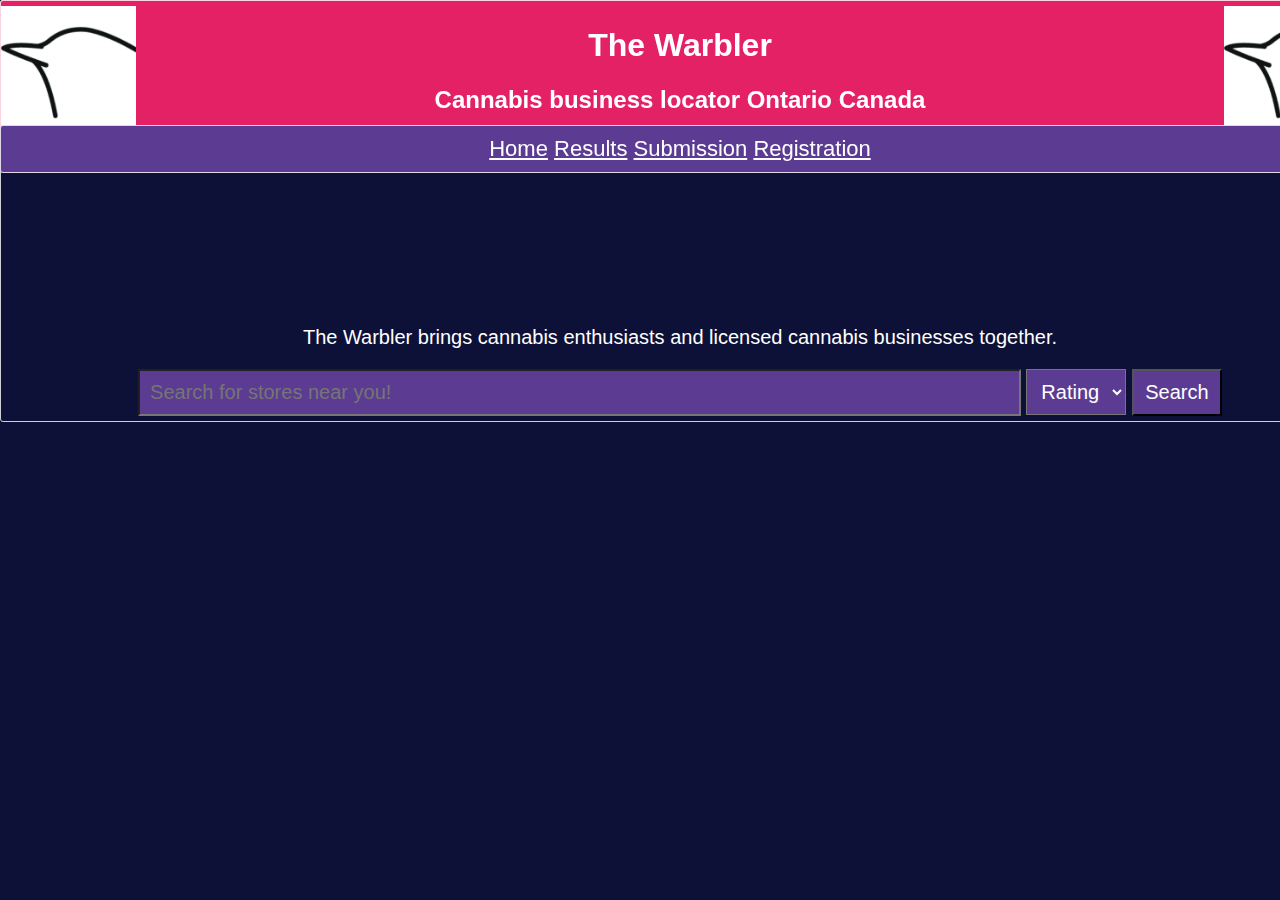
<file: index.html>
<!-- This is HTML5 -->
<!DOCTYPE html>
<!-- html files must have html tag -->
	<html lang="en">
		<!-- the head tag contains information related to the document -->
		<head>
			<meta charset="utf-8">
			<title>The Warbler</title>
			<!-- Basic Metadata for Open Graph Markup --> 
			<meta property="og:title" content="The Warbler" />
      <meta property="og:type" content="website" />
      <meta property="og:url" content="https://www.TheWarbler.ca" />
      <meta property="og:image" content="https://www.thewarbler.ca/images/warbler.PNG" />
			<meta property="og:description" content="locate geographically cannabis businesses" />
			<!-- Basic Meta data for twitter cards-->
			<meta name="twitter:card" content="summary_large_image">
			<meta name="twitter:title" content="The Warbler business locator">
			<meta name="twitter:description" content="The Warbler finds local Cannabis business lcoationss">
      <meta name="twitter:image" content="http://www.thewarbler.ca/image/warbler.PNG">
			<!-- Basic Meta Data for iOS home screen-->
      <link rel="apple-touch-icon" href="https://www.thewarbler.ca/images/warbler.PNG"/>	
			<link rel="apple-touch-startup-image" href="https://www.thewarbler.ca/images/warbler.PNG" />
			<meta name="apple-mobile-web-app-capable" content="yes" />
			<meta name="apple-mobile-web-app-status-bar-style" content="black" />
			<!-- the css file location used in the html -->
			<link href="assets/css/styles.css" rel="stylesheet" type="text/css"/>
		</head>
				<!-- the first class wraps the entire document for use in CSS  -->
		 <div class="wrapper">
				<!-- the body tag contains the document features -->
				<body>
				<!-- the header tag is related to the header information of the document -->
					<header>
					<!-- using the img srcset we specify different quality images for different types of graphics -->
					  <img src="images/warbler.PNG" alt="Logo" class="logo1" srcset="images/warbler_2x.PNG 2x">
						<img src="images/warbler.PNG" alt="Logo" class="logo2" srcset="images/warbler_2x.PNG 2x">
						<h1>The Warbler</h1>
						<h2>Cannabis business locator Ontario Canada</h2>
					</header>
					<!-- the nav tag is related to navigating the page(s) -->
					<!-- There are five related pages for the client side, four of which are in nav -->
					<nav>
						<div>
							<a href=""> Home</a>
							<a href="results/results.html"> Results</a>
							<a href="submit/submission.html"> Submission</a>
							<a href="register/registration.html"> Registration</a>
						</div>
					</nav>
					<!-- article tags are a way to section the page -->
					<article>
					<!-- section tags are inner sectioning of articles -->
						<section>
							<!-- The first section of the article will have a class to specify position in CSS -->
								<div class="uptop">
								<!-- information for the user -->
									<p>The Warbler brings cannabis enthusiasts and licensed cannabis businesses together.</p>
									<!-- This form takes as input a textual element for searching the database -->
									<!-- and a numeric element in a dropdown menu to search by rating -->
									<form action="results/results.html">
										<input type="text" name="text" class="search" placeholder="Search for stores near you!">
											<select name=”rating”, class="rating">
												<option value=”none”>Rating</option>
												<option value=”one”>1</option>
												<option value=”two”>2</option>
												<option value=”three”>3</option>
												<option value=”four”>4</option>
												<option value=”five”>5</option>
											</select>
											<input type="submit" name="submit" class="submit" value="Search">
											</form>
										</div>
									</section>
							</article>
							<!-- the footer tag is related to the footer information of the document -->
							<!--<footer>
								<p>Created by <a href="">Samuel Alderson</a>
								</p>
							</footer>-->
						</body>
					</div>
				</html>
</file>
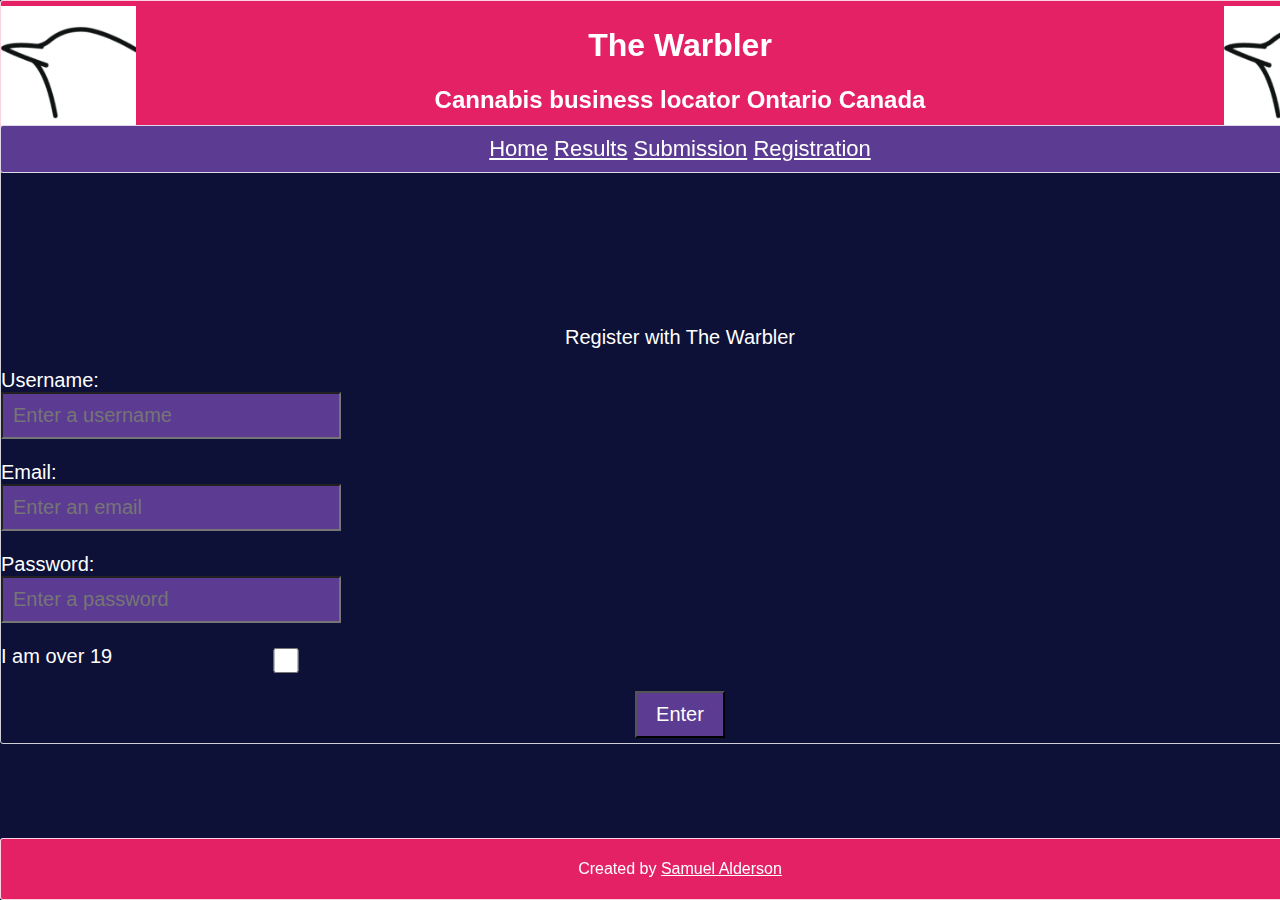
<file: register/registration.html>
<!-- This is HTML5 -->
<!DOCTYPE html>
<!-- html files must have html tag -->
	<html>
		<!-- the head tag contains information related to the document -->
			<head>
				<meta charset="utf-8">
				<title>The Warbler</title>
				<!-- the css file location used in the html doc -->
				<link href="../assets/css/styles.css" rel="stylesheet" type="text/css"/>
			</head>
      <!-- the first class wraps the entire document for use in CSS  -->
		  <div class="wrapper">			
			<!-- the body tag contains the document features -->
				<body>
				<!-- the header tag is related to the header information of the document -->
					<header>
					<!-- using the img srcset we specify different quality images for different types of graphics -->
					  <img src="../images/warbler.PNG" alt="Logo" class="logo1" srcset="../images/warbler_2x.PNG 2x">
						<img src="../images/warbler.PNG" alt="Logo" class="logo2" srcset="../images/warbler_2x.PNG 2x">
						<h1>The Warbler</h1>
						<h2>Cannabis business locator Ontario Canada</h2>
					</header>
					<!-- the nav tag is related to navigating the page(s) -->
					<!-- There are five related pages for the client side, four of which are in nav -->
					<nav>
						<div>
							<a href="../index.html"> Home</a>
							<a href="../results/results.html"> Results</a>
							<a href="../submit/submission.html"> Submission</a>
							<a href=""> Registration</a>
						</div>
					</nav>
					<!-- article tags are a way to section the page -->
					<article>
					<!-- section tags are inner sectioning of articles -->
						<section>
						<!-- The first section of the article will have a class to specify position in CSS -->
							<div class="uptop">
							<!-- information for the user -->
								<p>Register with The Warbler</p>
									<!-- This form takes as input textual elements for user information -->
									<!-- to register with the website, but server is not implemented -->
								<form action="">
									<label class="form_labels"> Username: </label>
									<br>
									<input type="text" name="username" class="Username" placeholder="Enter a username">
									<br> <br> <br>
									<label class="form_labels"> Email: </label>
									<br>
									<input type="email" name="email" class="email" placeholder="Enter an email">
									<br> <br> <br>
									<label class="form_labels"> Password: </label>
									<br>
									<input type="password" name="password" class="password" placeholder="Enter a password">
									<br> <br> <br>
			            <label class="form_labels"> I am over 19 </label>
			            <input type="checkbox" name="checkbox" class="checkbox" value="19+">
				          <br> <br>
					        <input type="submit" name="submit" class="submit" value="Enter">
					      </form>
				      </div>
		       	</section>
	      	</article>
		    <footer>
			  <p>Created by <a href="">Samuel Alderson</a></p>
		    </footer>
	     </body>
     </div>
  </html>
</file>
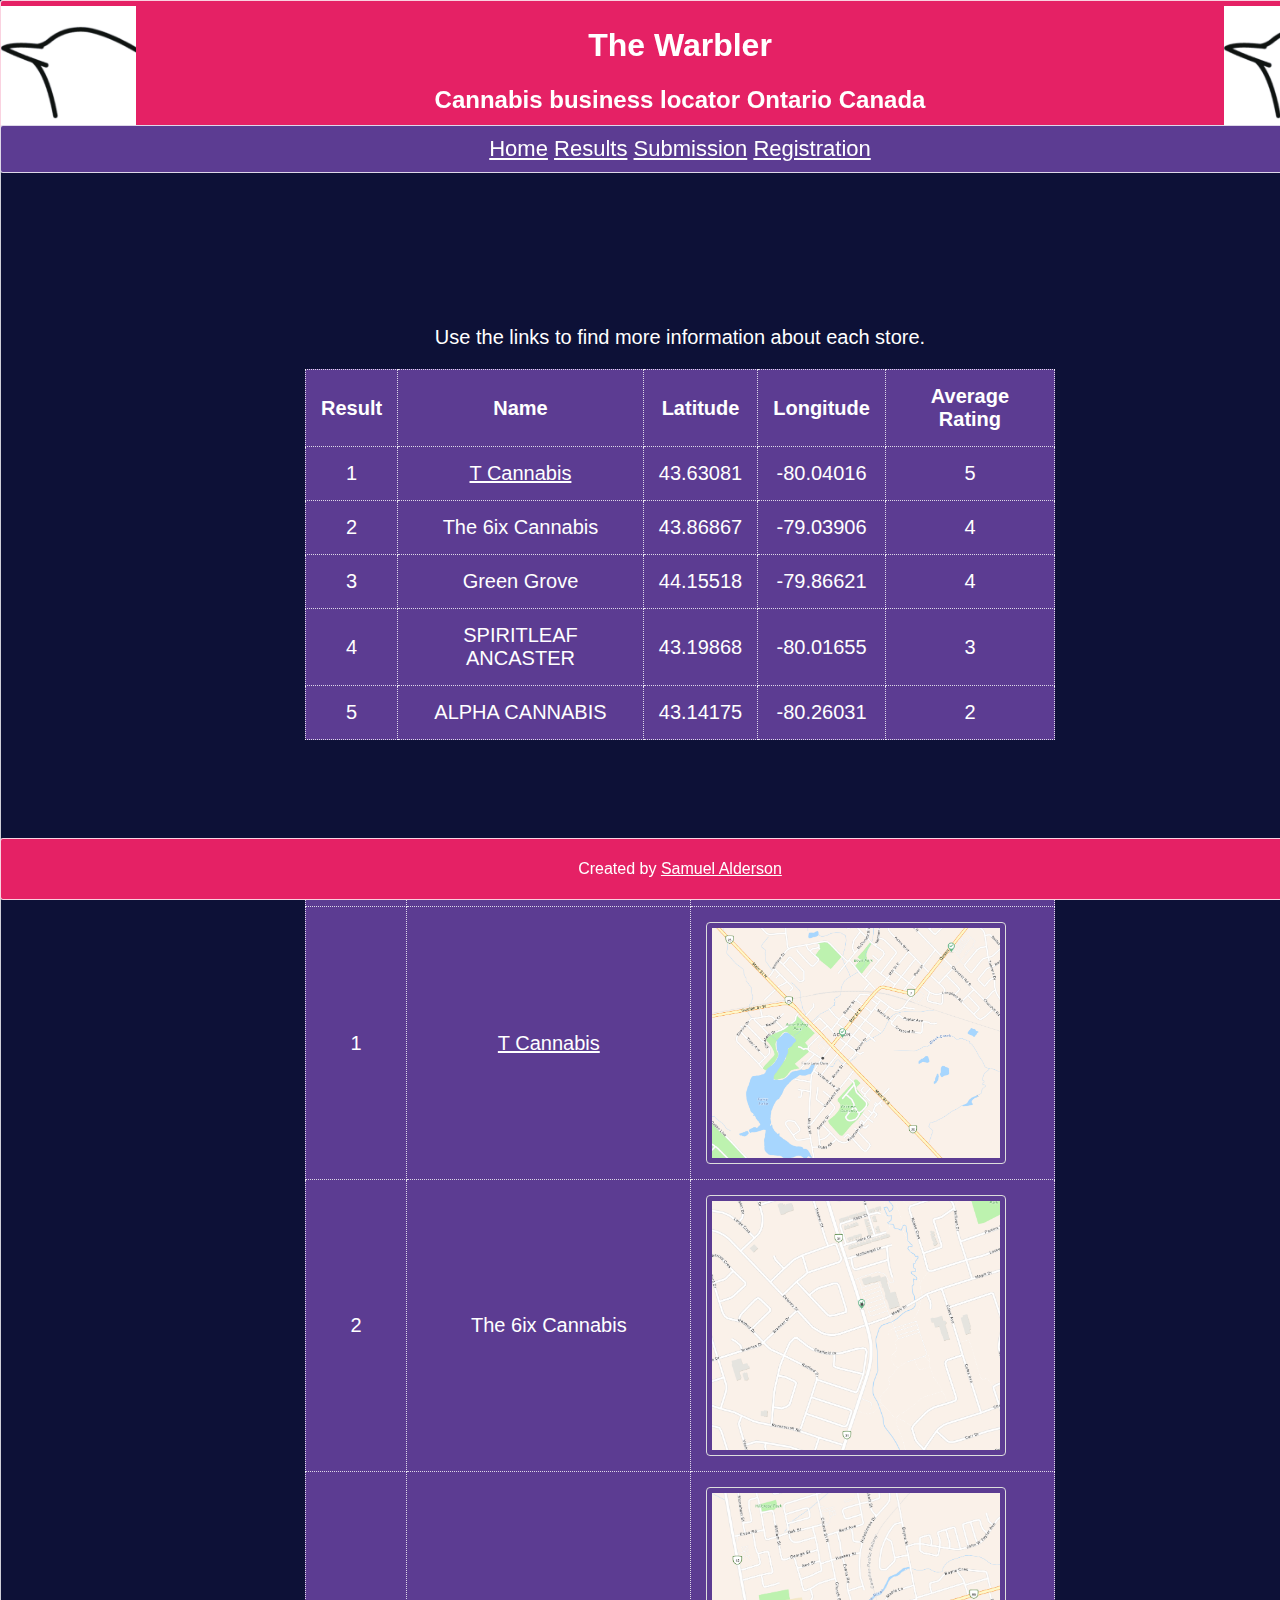
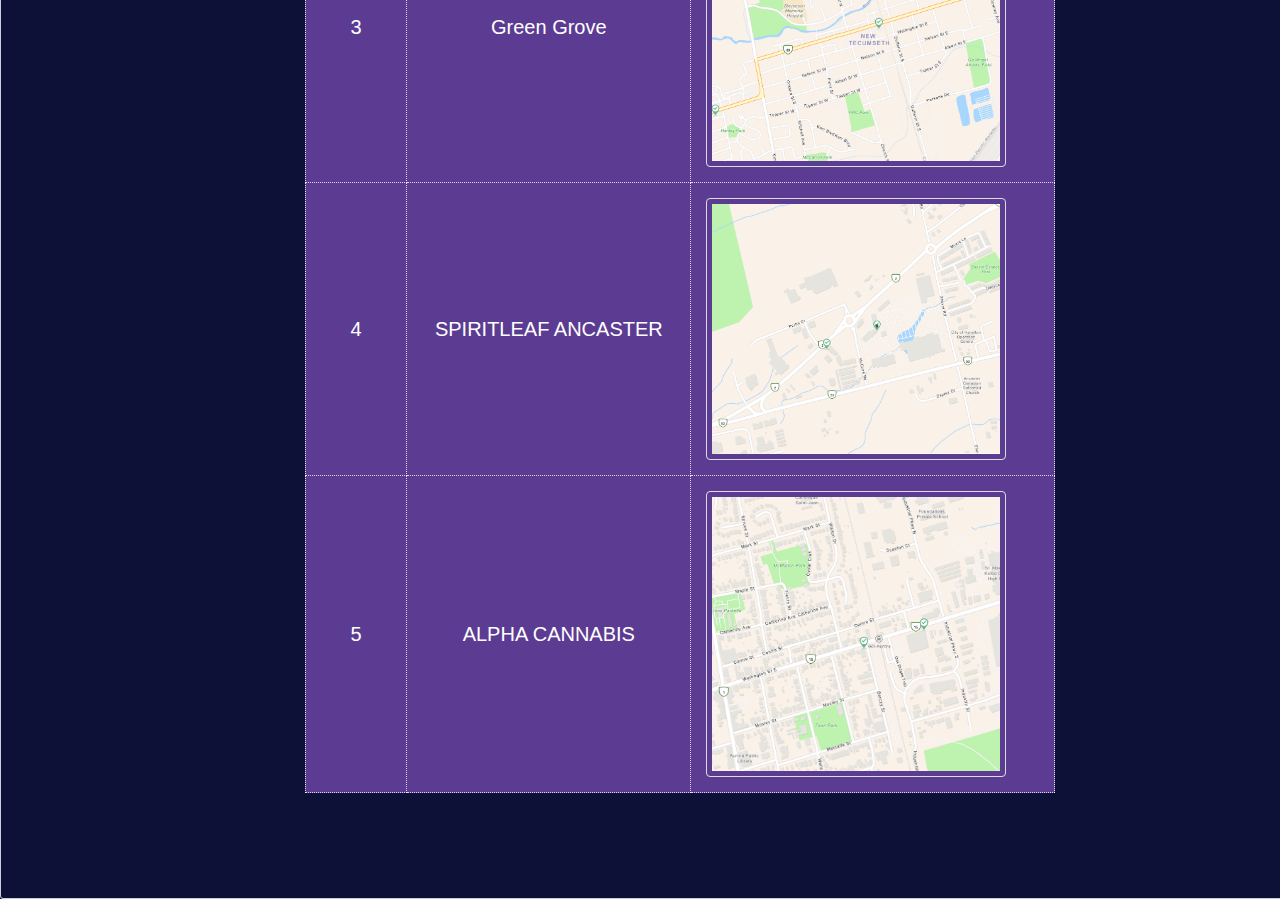
<file: results/results.html>
<!-- This is HTML5 -->
<!DOCTYPE html>
<!-- html files must have html tag -->
	<html>
	<!-- the head tag contains information related to the document -->
			<head>
			  <meta charset="utf-8">
			  <title>The Warbler</title>
				<link href="../assets/css/styles.css" rel="stylesheet" type="text/css"/>
			</head>
			<!-- the first class wraps the entire document for use in CSS  -->
		  <div class="wrapper">
				<!-- the body tag contains the document features -->
				<body>
				<!-- the header tag is related to the header information of the document -->
					<header>
					<!-- using the img srcset we specify different quality images for different types of graphics -->
					  <img src="../images/warbler.PNG" alt="Logo" class="logo1" srcset="../images/warbler_2x.PNG 2x">
						<img src="../images/warbler.PNG" alt="Logo" class="logo2" srcset="../images/warbler_2x.PNG 2x">
						<h1>The Warbler</h1>
						<h2>Cannabis business locator Ontario Canada</h2>
					</header>
					<!-- the nav tag is related to navigating the page(s) -->
					<!-- There are five related pages for the client side, four of which are in nav -->
					<nav>
						<div>
							<a href="../index.html"> Home</a>
							<a href=""> Results</a>
							<a href="../submit/submission.html"> Submission</a>
							<a href="../register/registration.html"> Registration</a>
						</div>
					</nav>
					<!-- article tags are a way to section the page -->
					<article>
					<!-- section tags are inner sectioning of articles -->
						<section>
						<!-- The first section of the article will have a class to specify position in CSS -->
							<div class="uptop">
							<!-- information for the user -->
								<p>Use the links to find more information about each store.</p>
								<!-- the table represents the output of a search from index.html -->
								<!-- there are five columns to view -->
								<!-- and there are five hard coded entries to display without using a server -->
								<table>
									<thead>
										<tr>
											<th>Result</th>
											<th>Name</th>
											<th>Latitude</th>
											<th>Longitude</th>
											<th>Average Rating</th>
										</tr>
									</thead>
									<tbody>
										<tr>
											<td>1</td>
											<td>
												<a href="sample.html">T Cannabis</a>
											</td>
											<td>43.63081</td>
											<td>-80.04016</td>
											<td>5</td>
										</tr>
										<tr>
											<td>2</td>
											<td>The 6ix Cannabis</td>
											<td>43.86867</td>
											<td>-79.03906</td>
											<td>4</td>
										</tr>
										<tr>
											<td>3</td>
											<td>Green Grove</td>
											<td>44.15518</td>
											<td>-79.86621</td>
											<td>4</td>
										</tr>
										<tr>
											<td>4</td>
											<td>SPIRITLEAF ANCASTER</td>
											<td>43.19868</td>
											<td>-80.01655</td>
											<td>3</td>
										</tr>
										<tr>
											<td>5</td>
											<td>ALPHA CANNABIS</td>
											<td>43.14175</td>
											<td>-80.26031</td>
											<td>2</td>
										</tr>
									</tbody>
								</table>
							</div>
						</section>
						
						<section>
						<!-- this class is used for the section furthest to the bottom of the page -->
							<div class="downbottom">
								<!-- this table has three columns including one map for location -->
								<!-- the maps are hardcoded results without the use of a server -->
								<table>
									<thead>
										<tr>
											<th>Result</th>
											<th>Name</th>
											<th>Location</th>
										</tr>
									</thead>
									<tbody>
										<tr>
											<td>1</td>
											<td>
												<a href="sample.html">T Cannabis</a>
											</td>
											<td>
												<img src="1_TCANNABIS.PNG" alt="T Cannabis on a map" class="maps"></td>
											</tr>
											<tr>
												<td>2</td>
												<td>The 6ix Cannabis</td>
												<td>
													<img src="2_6ixCannabis.PNG" alt="6ix Cannabis on a map" class="maps"></td>
												</tr>
												<tr>
													<td>3</td>
													<td>Green Grove</td>
													<td>
														<img src="3_GreenGrove.PNG" alt="Green Grove on a map" class="maps"></td>
													</tr>
													<tr>
														<td>4</td>
														<td>SPIRITLEAF ANCASTER</td>
														<td>
															<img src="4_SPIRITLEAF.PNG" alt="SPIRITLEAF ANCASTER on a map" class="maps"></td>
														</tr>
														<tr>
															<td>5</td>
															<td>ALPHA CANNABIS</td>
															<td>
																<img src="5_ALPHACANNABIS.PNG" alt="ALPHA CANNABIS on a map" class="maps"></td>
															</tr>
														</tbody>
													</table>
												</div>
											</section>
										</article>
										<!-- the footer tag is related to the footer information of the document -->
										<footer>
											<p>Created by <a href="">Samuel Alderson</a>
											</p>
										</footer>
									</body>
								</div>
							</html>
</file>
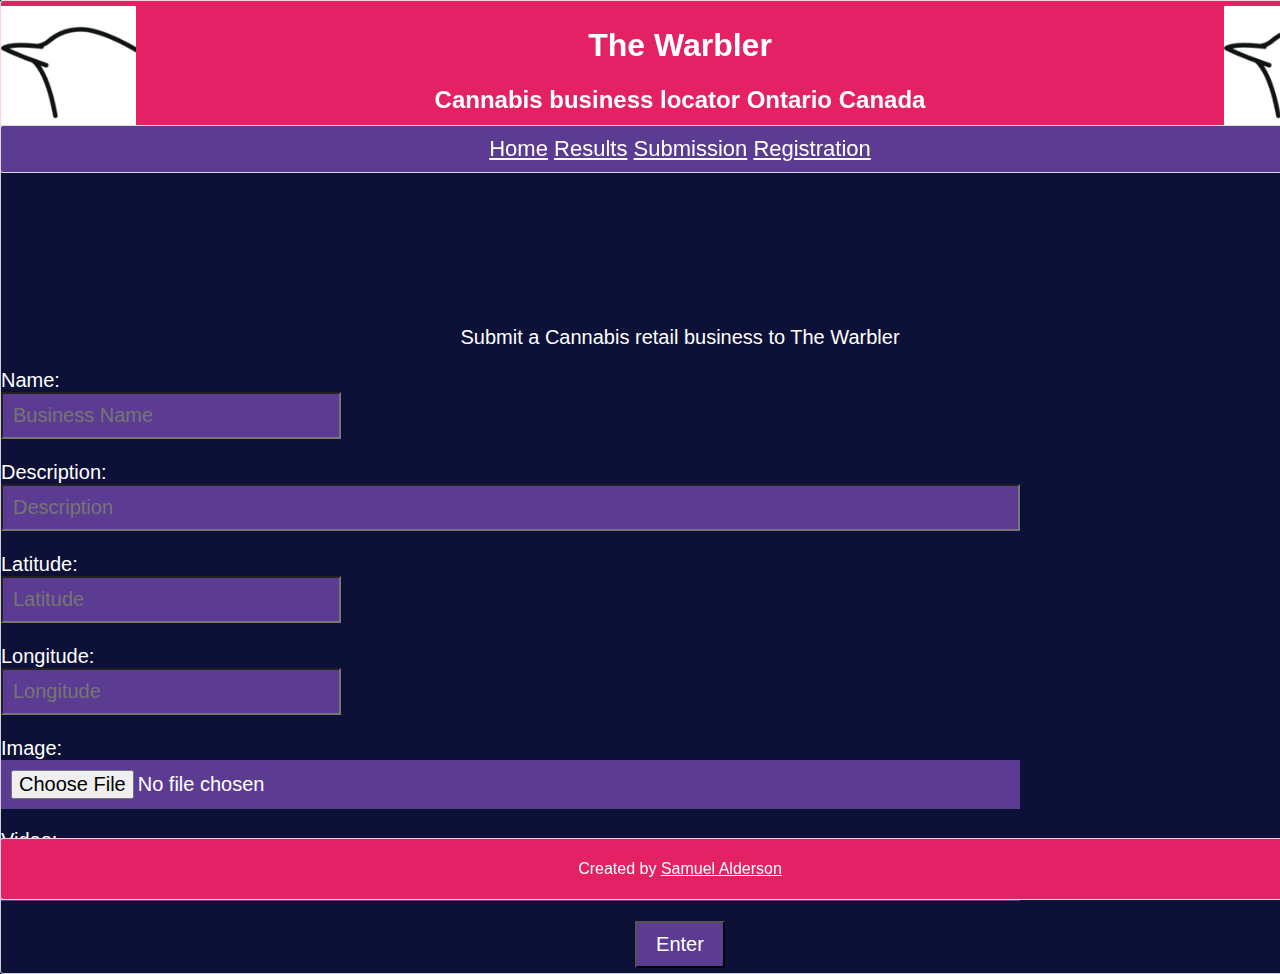
<file: submit/submission.html>
<!-- This is HTML5 -->
<!DOCTYPE html>
<!-- html files must have html tag -->
	<html>
		<!-- the head tag contains information related to the document -->
			<head>
				<meta charset="utf-8">
				<title>The Warbler</title>
				<!-- the css file location used in the html doc -->
				<link href="../assets/css/styles.css" rel="stylesheet" type="text/css"/>
			</head>
			<!-- the first class wraps the entire document for use in CSS  -->
		  <div class="wrapper">
				<!-- the body tag contains the document features -->
				<body>
				<!-- the header tag is related to the header information of the document -->
					<header>
					<!-- using the img srcset we specify different quality images for different types of graphics -->
					  <img src="../images/warbler.PNG" alt="Logo" class="logo1" srcset="../images/warbler_2x.PNG 2x">
						<img src="../images/warbler.PNG" alt="Logo" class="logo2" srcset="../images/warbler_2x.PNG 2x">
						<h1>The Warbler</h1>
						<h2>Cannabis business locator Ontario Canada</h2>
					</header>
					<!-- the nav tag is related to navigating the page(s) -->
					<!-- There are five related pages for the client side, four of which are in nav -->
					<nav>
						<div>
							<a href="../index.html"> Home</a>
							<a href="../results/results.html"> Results</a>
							<a href=""> Submission</a>
							<a href="../register/registration.html"> Registration</a>
						</div>
					</nav>
					<!-- article tags are a way to section the page -->
					<article>
					<!-- section tags are inner sectioning of articles -->
						<section>
							<!-- The first section of the article will have a class to specify position in CSS -->
							<div class="uptop">
							<!-- information for the user -->
								<p>Submit a Cannabis retail business to The Warbler</p>
							<!-- This form takes as input textual elements for business information -->
							<!-- as well as image and video elements -->
							<!-- to enter an object into the database of businesses, but server is not implemented -->
								<form action="">
									<label class="form_labels"> Name: </label>
									<br>
									<input type="text" name="name" class="Business_Name" placeholder="Business Name">
									<br> <br> <br>
									<label class="form_labels"> Description: </label>
									<br>
									<input type="text" name="description" class="Description" placeholder="Description">
									<br> <br> <br>
									<label class="form_labels"> Latitude: </label>
									<br>
									<input type="text" name="latitude" class="Latitude" placeholder="Latitude">
									<br> <br> <br>
									<label class="form_labels"> Longitude: </label>
									<br>
									<input type="text" name="longitude" class="Longitude" placeholder="Longitude">
									<br> <br> <br>
									<label class="form_labels"> Image: </label>
									<br>
									<input type="file" name="object_image" class="object_image" value="fileupload" accept="image/*">
									<br> <br> <br>
									<label class="form_labels"> Video: </label>
									<br>
									<input type="file" name="object_video" class="object_video" value="fileupload" accept="video/*">
									<br> <br> <br>
									<input type="submit" name="submit" class="submit" value="Enter">
								</form>
							</div>
						</section>
					</article>
				  <footer>
						<p>Created by <a href="">Samuel Alderson</a> </p>
					</footer>
				</body>
			</div>
		</html>
</file>
<file: assets/css/styles.css>
/**************************************
CSS file for index.html, results.html, sample.html, registration.html, submission.html
**************************************/
/* All boxes will have dimensions specified by border-box */
* {
box-sizing: border-box;
}
/** html body will be 1360 pixels across
margin auto center aligns page. The html body is contained in the wrapper class  **/
.wrapper {
width: 1360px;
margin: auto;
}
/* href link font is white */
a {
color: #ffffff;
}
/* headers/footers are the same width as body*/
/* they have a border and are fixed position on the page while scrolling */
/* they have a pink color background */
header, footer {
width: 1360px;
border: 1px solid rgba(255,255,255,0.8);
border-radius: 3px;
padding: 5px 0;
position: fixed;
background: #e52165;
}
/* The footer is contiguous with the page bottom */
footer {
bottom: 0;
}
/* the html nav element has same width as body */
/* is has a white border, and purple background color */
/* it is 125 pixesl from the top of page and it is fixed while scrolling */
nav {
font-size: 22px;
width: 1360px;
top: 125px;
position: fixed;
border: 1px solid rgba(255,255,255,0.8);
border-radius: 3px;
padding: 10px 0;
background: #5c3c92;
}
/* The section element is same width as body */
/* It is not fixed and will scroll, it has a border as well */
/* font size is smaller than nav header and footer */
section {
width: 1360px;
padding: 5px 0;
border: 1px solid rgba(255,255,255,0.8);
border-radius: 3px;
font-size: 20px;
}
/* the body element has blue background, sets the font family for the whole page */
/* the page margin is 0 so it is contiguous to the top and bottom*/
body {
background: #0d1137;
color: #FFF;
font-family: Helvetica;
text-align: center;
margin: 0;
}

/* these elements are about forms */
/* they specify purple backgrounds and white font */
input, select {
padding: 10px;
font-size: 20px;
background-color: #5c3c92;
color: #ffffff;
}
/* The search bar fits 65% of the width of a section */
.search {
width: 65%;
}
/* The submit button is small and white font, with purple background */
.submit {
width: 90px;
background-color: #5c3c92;
color: #ffffff;
}
.submit2 {
float: left;
width: 90px;
background-color: #1c87c9;
color: #ffffff;
}
/* These elements are purple, left aligned, and fill 25 percent of a section */
.Business_Name,
.Username,
.email,
.password,
.checkbox ,
.Latitude,
.Longitude {
width: 25%;
float: left;
background-color: #5c3c92;
color: #ffffff;
}
/* increase the size of the checkbox */
input.checkbox {
height: 25px;
}
/* The descirption fits 75% of the width of a section */
.Description {
width: 75%;
float: left;
}
/* The input image/video form fits 75% of the width of a section */
.object_image,
.object_video {
width: 75%;
float: left;
}
/* the labels above each form element are left aligned*/
.form_labels {
float: left;
}

/* These classes specify the distance from the top or bottom for a given section that uses them */
.uptop {
margin-top: 320px;
}
.downbottom {
margin-bottom: 100px;
}
/* Table width is smaller than a section so it fits */
table {
width: 750px;
}
/* The table and its subsections have white borders, are aligned center */
/* have padding above and below and are purple */
table, th, td {
border: 1px solid rgba(255,255,255,0.8);
border-style: dotted;
border-collapse: collapse;
margin: auto;
padding: 15px;
margin-bottom: 100px;
border-radius: 3px;
font-size: 20px;
background-color: #5c3c92;
}
/* the host page logo is shown at the top left and right of each html page */
.logo1 {
width: 135px;
float: left;
}
.logo2 {
width: 135px;
float: right;
}
/* the businesses posted to the site may have a company logo */
.comp_logo {
	width: 480;
	height: 320;
}
/* maps are part of the search results and have border, and padding */
.maps {
border: 1px solid #ddd;
border-radius: 4px;
padding: 5px;
width: 300px;
float: left;
}
/* on mobile screens, 992px or lower the body elements displayed lower width */
@media screen and (max-width: 992px) {
.wrapper, header, footer, section, nav {
width: 960px;
}
}
</file>
